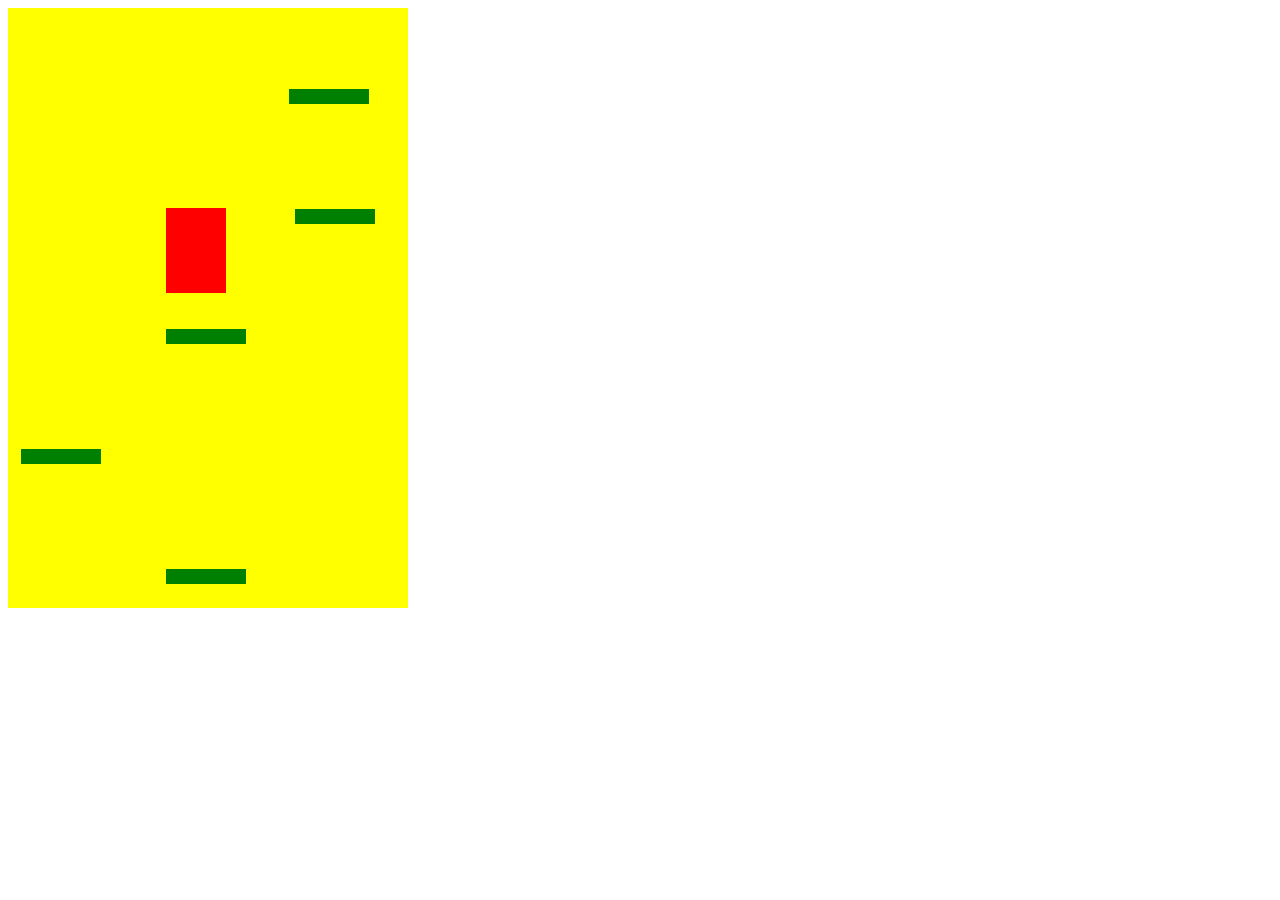
<file: Doodle-Jump-in-Js/index.html>
<!DOCTYPE html>
<html lang="en">
<head>
    <meta charset="UTF-8">
    <meta name="viewport" content="width=device-width, initial-scale=1.0">
    <title>Document</title>
    <link rel="stylesheet" href="style.css">
    <script src="app.js"></script>
</head>
<body>
    <div class="grid"></div>
</body>
</html>
</file>
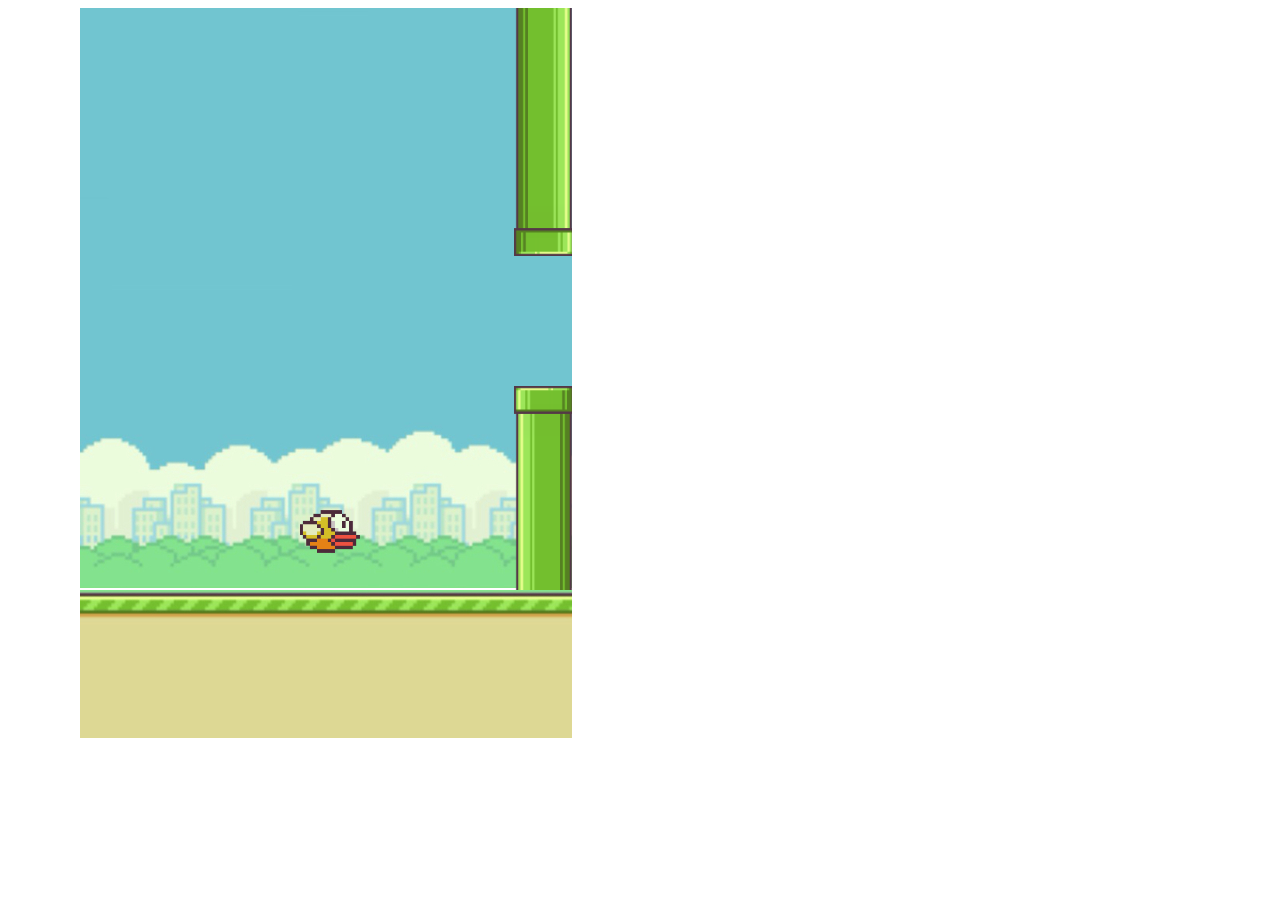
<file: Flappy-Bird/index.html>
<!DOCTYPE html>
<html lang="en">
<head>
    <meta charset="UTF-8">
    <meta name="viewport" content="width=device-width, initial-scale=1.0">
    <title>Flappy-Bird</title>
    <link rel="stylesheet" href="style.css">
    <script src="app.js"></script>
</head>
<body>
    <div class="border-left"></div>
    <div class="game-container">
        <div class="border-top"></div>
        <div class="sky">
            <div class="bird"></div>
        </div>
        <div class="ground"></div>
    </div>
    <div class="border-right"></div>
</body>
</html>
</file>
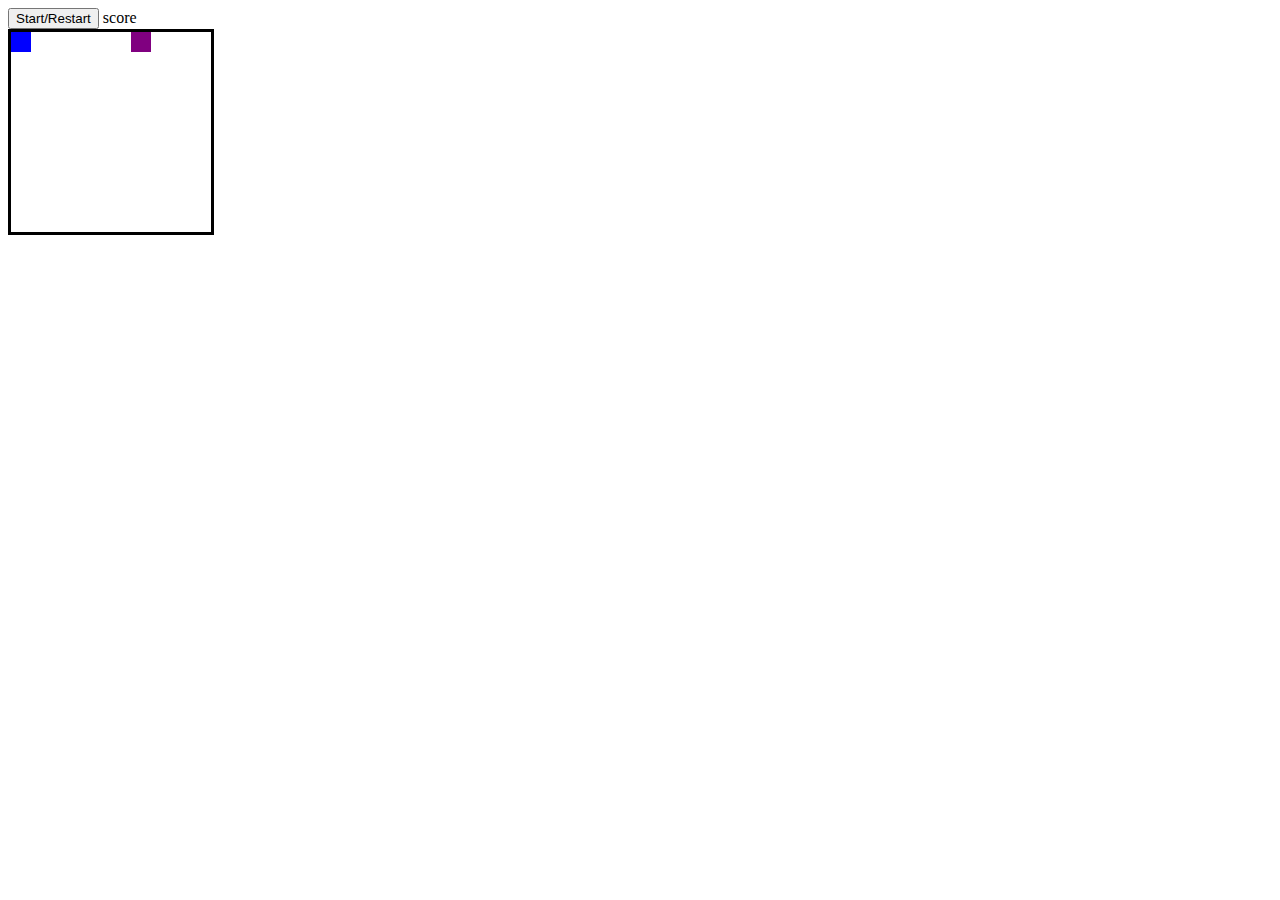
<file: Snake/index.html>
<!DOCTYPE html>
<html lang="ko">
<head>
    <meta charset="UTF-8">
    <meta name="viewport" content="width=device-width, initial-scale=1.0">
    <title>Snake</title>
    <link rel="stylesheet" href="style.css">
    <script src="app.js"></script>
</head>
<body>
    <button class="start">Start/Restart</button>
    <span class="score">score</span>

    <div class="grid">
        <div class="snake"></div>
        <div></div>
        <div></div>
        <div></div>
        <div></div>
        <div></div>
        <div class="apple"></div>
        <div></div>
        <div></div>
        <div></div>
        <div></div>
        <div></div>
        <div></div>
        <div></div>
        <div></div>
        <div></div>
        <div></div>
        <div></div>
        <div></div>
        <div></div>
        <div></div>
        <div></div>
        <div></div>
        <div></div>
        <div></div>
        <div></div>
        <div></div>
        <div></div>
        <div></div>
        <div></div>
        <div></div>
        <div></div>
        <div></div>
        <div></div>
        <div></div>
        <div></div>
        <div></div>
        <div></div>
        <div></div>
        <div></div>
        <div></div>
        <div></div>
        <div></div>
        <div></div>
        <div></div>
        <div></div>
        <div></div>
        <div></div>
        <div></div>
        <div></div>
        <div></div>
        <div></div>
        <div></div>
        <div></div>
        <div></div>
        <div></div>
        <div></div>
        <div></div>
        <div></div>
        <div></div>
        <div></div>
        <div></div>
        <div></div>
        <div></div>
        <div></div>
        <div></div>
        <div></div>
        <div></div>
        <div></div>
        <div></div>
        <div></div>
        <div></div>
        <div></div>
        <div></div>
        <div></div>
        <div></div>
        <div></div>
        <div></div>
        <div></div>
        <div></div>
        <div></div>
        <div></div>
        <div></div>
        <div></div>
        <div></div>
        <div></div>
        <div></div>
        <div></div>
        <div></div>
        <div></div>
        <div></div>
        <div></div>
        <div></div>
        <div></div>
        <div></div>
        <div></div>
        <div></div>
        <div></div>
        <div></div>
        <div></div>
    </div>
</body>
</html>
</file>
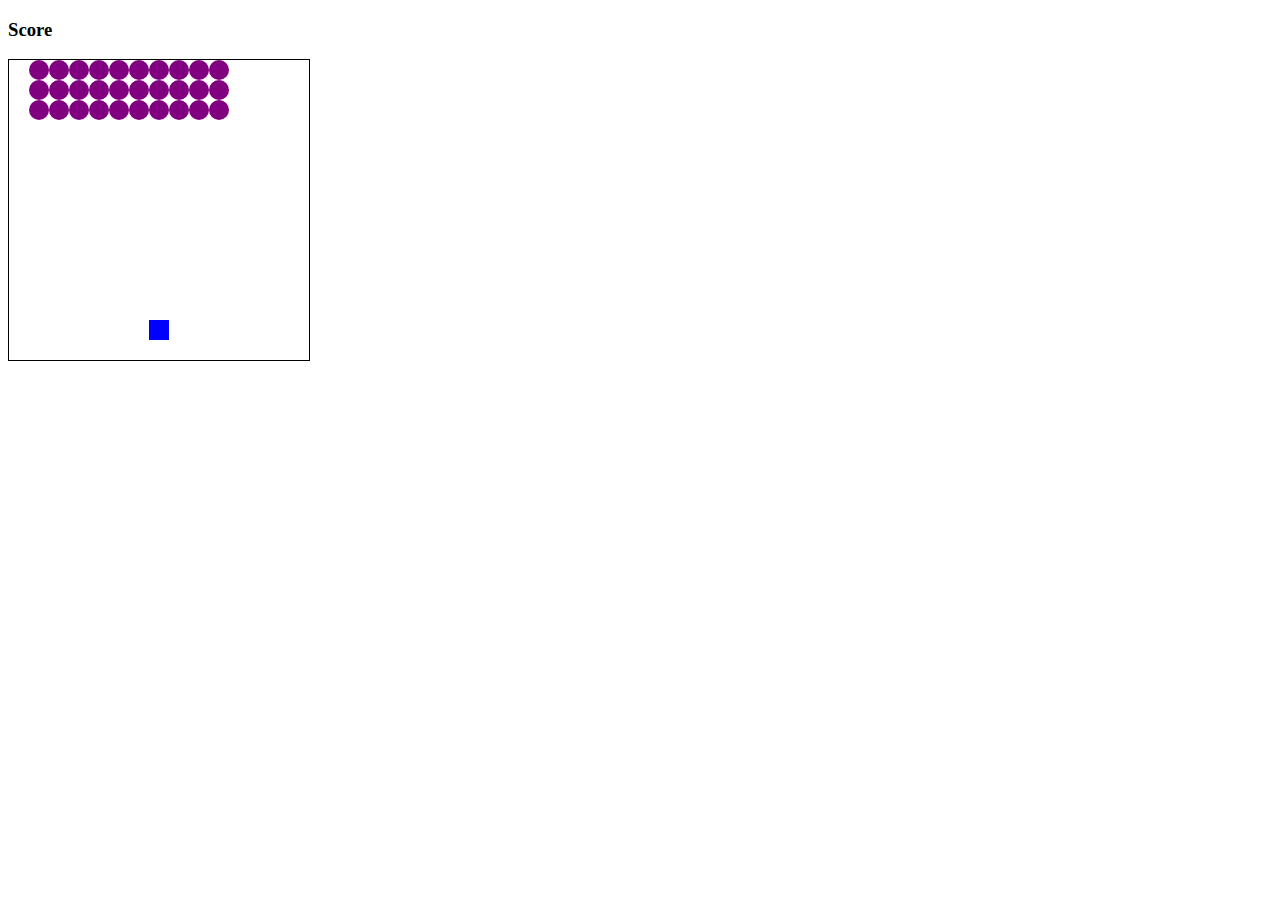
<file: Space-invaders/index.html>
<!DOCTYPE html>
<html lang="en">
<head>
    <meta charset="UTF-8">
    <meta name="viewport" content="width=device-width, initial-scale=1.0">
    <title>Space-invaders</title>
    <link rel="stylesheet" href="style.css">
    <script src="app.js"></script>
</head>
<body>
    <h3>Score<span id="result"></span></h3>

    <div class="grid">
        <div></div>
        <div></div>
        <div></div>
        <div></div>
        <div></div>
        <div></div>
        <div></div>
        <div></div>
        <div></div>
        <div></div>
        <div></div>
        <div></div>
        <div></div>
        <div></div>
        <div></div>
        <div></div>
        <div></div>
        <div></div>
        <div></div>
        <div></div>
        <div></div>
        <div></div>
        <div></div>
        <div></div>
        <div></div>
        <div></div>
        <div></div>
        <div></div>
        <div></div>
        <div></div>
        <div></div>
        <div></div>
        <div></div>
        <div></div>
        <div></div>
        <div></div>
        <div></div>
        <div></div>
        <div></div>
        <div></div>
        <div></div>
        <div></div>
        <div></div>
        <div></div>
        <div></div>
        <div></div>
        <div></div>
        <div></div>
        <div></div>
        <div></div>
        <div></div>
        <div></div>
        <div></div>
        <div></div>
        <div></div>
        <div></div>
        <div></div>
        <div></div>
        <div></div>
        <div></div>
        <div></div>
        <div></div>
        <div></div>
        <div></div>
        <div></div>
        <div></div>
        <div></div>
        <div></div>
        <div></div>
        <div></div>
        <div></div>
        <div></div>
        <div></div>
        <div></div>
        <div></div>
        <div></div>
        <div></div>
        <div></div>
        <div></div>
        <div></div>
        <div></div>
        <div></div>
        <div></div>
        <div></div>
        <div></div>
        <div></div>
        <div></div>
        <div></div>
        <div></div>
        <div></div>
        <div></div>
        <div></div>
        <div></div>
        <div></div>
        <div></div>
        <div></div>
        <div></div>
        <div></div>
        <div></div>
        <div></div>
        <div></div>
        <div></div>
        <div></div>
        <div></div>
        <div></div>
        <div></div>
        <div></div>
        <div></div>
        <div></div>
        <div></div>
        <div></div>
        <div></div>
        <div></div>
        <div></div>
        <div></div>
        <div></div>
        <div></div>
        <div></div>
        <div></div>
        <div></div>
        <div></div>
        <div></div>
        <div></div>
        <div></div>
        <div></div>
        <div></div>
        <div></div>
        <div></div>
        <div></div>
        <div></div>
        <div></div>
        <div></div>
        <div></div>
        <div></div>
        <div></div>
        <div></div>
        <div></div>
        <div></div>
        <div></div>
        <div></div>
        <div></div>
        <div></div>
        <div></div>
        <div></div>
        <div></div>
        <div></div>
        <div></div>
        <div></div>
        <div></div>
        <div></div>
        <div></div>
        <div></div>
        <div></div>
        <div></div>
        <div></div>
        <div></div>
        <div></div>
        <div></div>
        <div></div>
        <div></div>
        <div></div>
        <div></div>
        <div></div>
        <div></div>
        <div></div>
        <div></div>
        <div></div>
        <div></div>
        <div></div>
        <div></div>
        <div></div>
        <div></div>
        <div></div>
        <div></div>
        <div></div>
        <div></div>
        <div></div>
        <div></div>
        <div></div>
        <div></div>
        <div></div>
        <div></div>
        <div></div>
        <div></div>
        <div></div>
        <div></div>
        <div></div>
        <div></div>
        <div></div>
        <div></div>
        <div></div>
        <div></div>
        <div></div>
        <div></div>
        <div></div>
        <div></div>
        <div></div>
        <div></div>
        <div></div>
        <div></div>
        <div></div>
        <div></div>
        <div></div>
        <div></div>
        <div></div>
        <div></div>
        <div></div>
        <div></div>
        <div></div>
        <div></div>
        <div></div>
        <div></div>
        <div></div>
        <div></div>
        <div></div>
        <div></div>
        <div></div>
        <div></div>
        <div></div>
        <div></div>
        <div></div>
        <div></div>
        <div></div>
        <div></div>
        <div></div>
    </div>
</body>
</html>
</file>
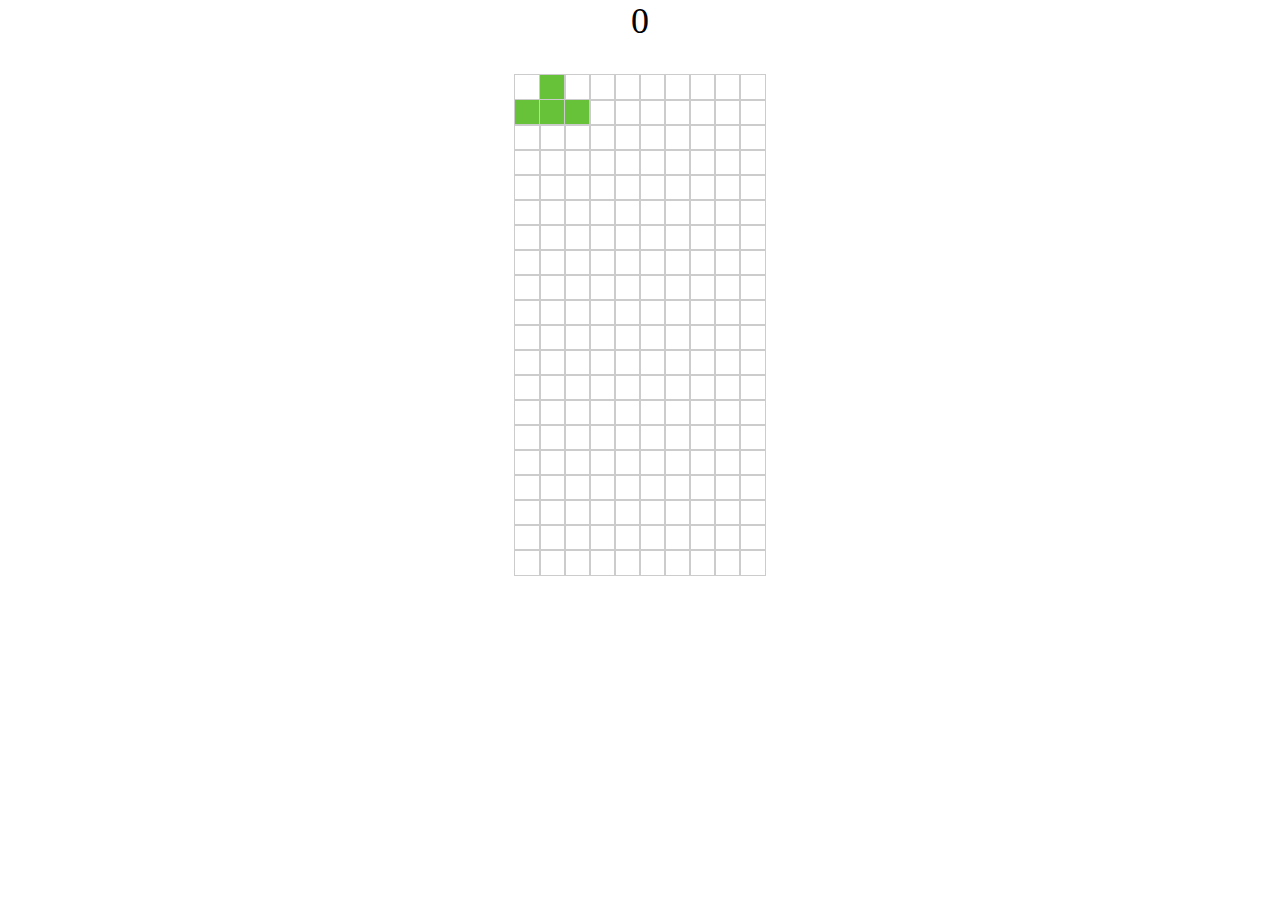
<file: tetris/index.html>
<!DOCTYPE html>
<html lang="ko">
<head>
    <meta charset="UTF-8">
    <meta http-equiv="X-UA-Compatible" content="IE=edge">
    <meta name="viewport" content="width=device-width, initial-scale=1.0">
    <title>tetris</title>
    <link rel="stylesheet" href="css/style.css">
</head>
<body>
    <div class="wrapper">
        <div class="score">0</div>
        <div class="playground">
            <ul></ul>
        </div>
    </div>
    <script type="module" src="js/tetris.js"></script>
</body>
</html>
</file>
<file: Doodle-Jump-in-Js/style.css>
@charset "UTF-8";

.grid {
    width: 400px;
    height: 600px;
    background-color:yellow;
    position: relative;
    font-size : 200px;
    text-align: center;
}

.doodler {
    width: 60px;
    height: 85px;
    background-color: red;
    position: absolute;
}

.platform {
    width: 80px;
    height: 15px;
    background-color: green;
    position: absolute;
}
</file>
<file: Flappy-Bird/style.css>
@charset "UTF-8";

body {
    display:flex;
}

.game-container {
    width: 500px;
    height:730px;
    position: absolute;
    left : 80px;
}

.border-left {
    width: 72px;
    height: 790px;
    position: absolute;
    background-color: white;
    z-index: +2;
}

.border-right {
    width: 72px;
    height: 790px;
    position: absolute;
    background-color: white;
    z-index: +2;  
    left : 572px; 
}

.border-top {
    width: 660px;
    height: 50px;
    position: absolute;
    background-color: white;
    z-index: +2;
    top: -50px;
}

.sky {
    background-image: url('./images/fb-game-background.png');
    width : 500px;
    height: 580px;
    position: absolute;
}

.ground {
    background-image : url('./images/bottom-background.png');
    width: 500px;
    height: 150px;
    position: absolute;
    top: 580px;
    z-index: +1;
}

.bird {
    background-image:url('./images/flappy-bird.png');
    position:absolute;
    width: 60px;
    height:45px;
}

.obstacle {
    background-image: url('./images/flappybird-pipe.png');
    width: 60px;
    height:300px;  
    position:absolute;
}

.topObstacle {
    background-image: url('./images/flappybird-pipe.png');
    transform: rotate(180deg);
    width: 60px;
    height:300px;  
    position:absolute;
}
</file>
<file: Snake/style.css>
@charset "UTF-8";

.grid {
    width: 200px;
    height: 200px;
    display:flex;
    flex-wrap: wrap;
    border-style: solid;
}

.grid div {
    width: 20px;
    height: 20px;
}

.snake {
    background-color: blue;
}

.apple {
    background-color: purple;
}
</file>
<file: Space-invaders/style.css>
@charset "UTF=8";

.grid {
    display:flex;
    flex-wrap:wrap;
    border:solid 1px;
    width: 300px;
    height:300px;
}

.grid div {
    width: 20px;
    height: 20px;
}

.shooter {
    background-color: blue;
}

.invader {
    background-color: purple;
    border-radius: 10px;
}

.boom {
    background-color: red;
}

.laser {
    background-color:yellow;
}
</file>
<file: tetris/css/style.css>
* {
    margin: 0;
    padding: 0;
}

ul {
    list-style: none;
}

body {
    height: 100%;
    overflow: hidden;
}

.score {
    text-align: center;
    font-size: 36px;
    margin-bottom: 2rem;
}

.playground > ul {
    border: 1px solid #333;
    width: 250px;
    margin: 0 auto;
}

.playground > ul > li {
    width: 100%;
    height: 25px;
}

.playground > ul > li > ul {
    display: flex;
}

.playground > ul > li > ul > li {
    width: 25px;
    height: 25px;
    outline: 1px solid #ccc;
}

.tree {
    background: #67c23a;
}

.square {
    background: #b9c23a;
}
.bar {
    background: #c2433a;
}
.zee {
    background: #483ac2;
}
.elleft {
    background: #c23aab;
}
.elRight {
    background: #18575e;
}
</file>
